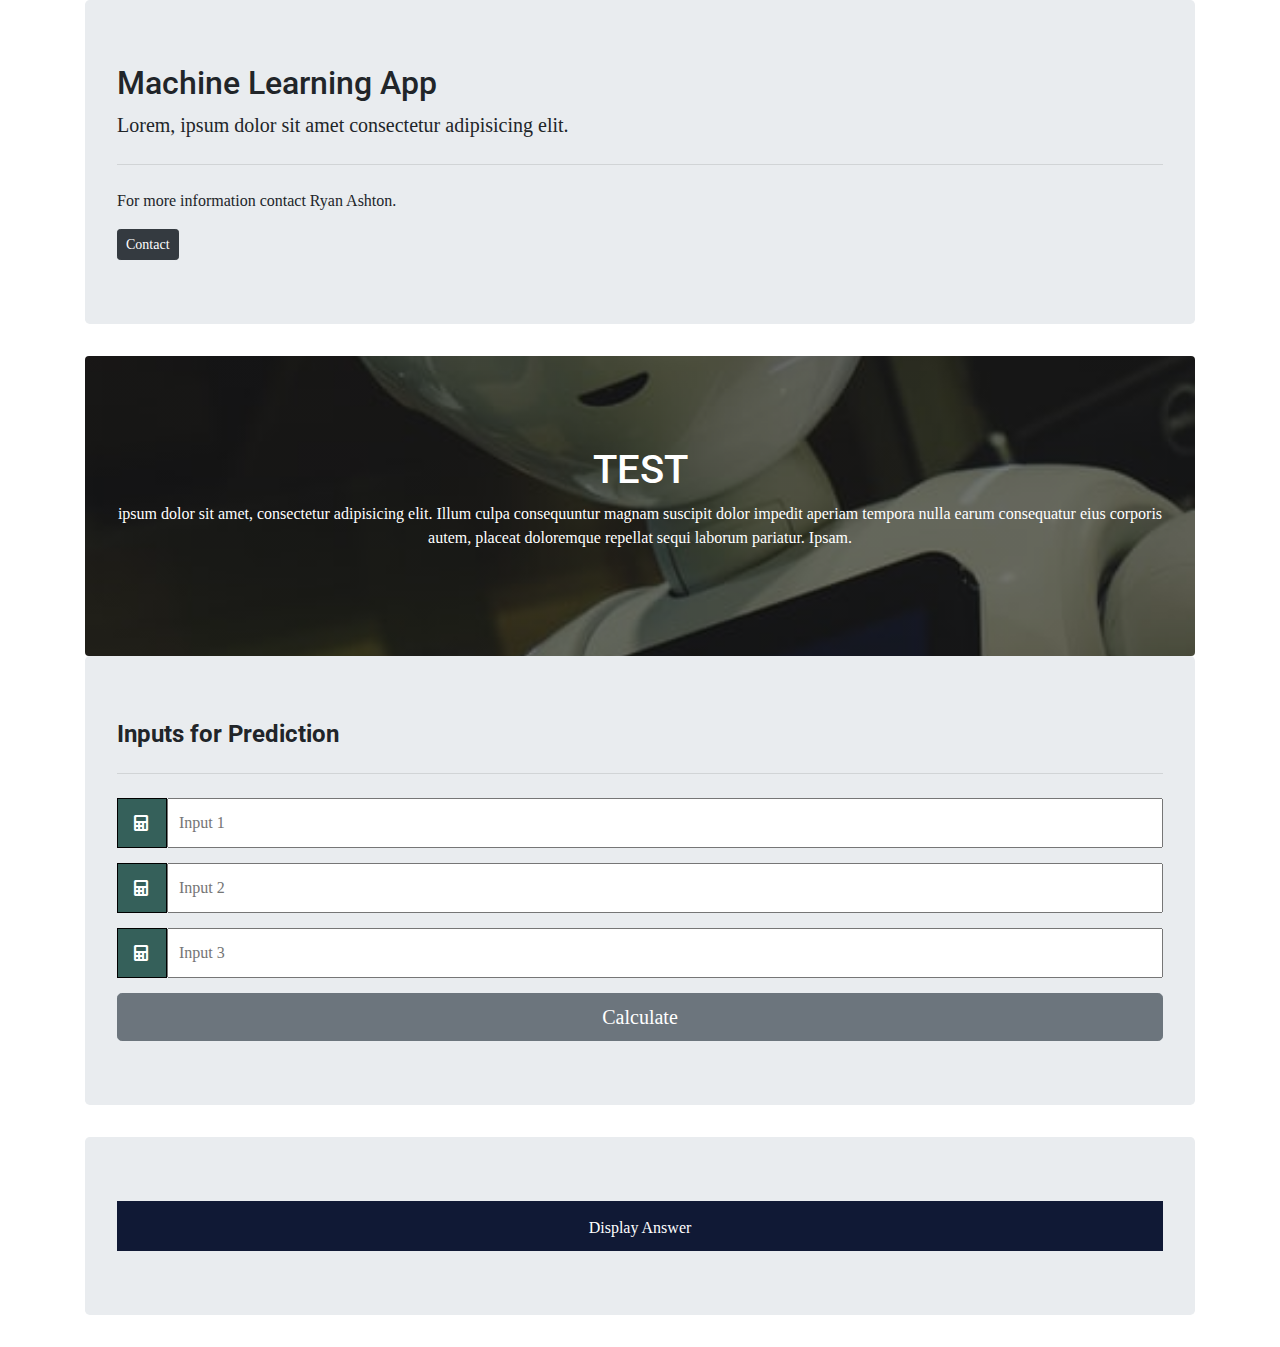
<file: index.html>
<!DOCTYPE html>
<html>
<head>
  <meta charset="UTF-8">
  <title>My landing page</title>
  <link rel="shortcut icon" href="data:image/x-icon;" type="image/x-icon">
  <link rel="stylesheet" href="https://use.fontawesome.com/releases/v5.0.10/css/all.css">
  <link href="https://fonts.googleapis.com/css?family=Roboto&display=swap" rel="stylesheet">
  <link rel="stylesheet" href="https://stackpath.bootstrapcdn.com/bootstrap/4.3.1/css/bootstrap.min.css" integrity="sha384-ggOyR0iXCbMQv3Xipma34MD+dH/1fQ784/j6cY/iJTQUOhcWr7x9JvoRxT2MZw1T" crossorigin="anonymous">  <!-- We need this line below for responsiveness! -->
  <meta name="viewport" content="width=device-width, initial-scale=1">
  <link rel="stylesheet" href="css/style.css">
</head>
<body>

  <div class="container my-6">


  <div class="jumbotron">
      <h2 class="display-6">Machine Learning App</h2>
      <p class="lead">Lorem, ipsum dolor sit amet consectetur adipisicing elit. </p>
      <hr class="my-4">
      <p>For more information contact Ryan Ashton.</p>
      <a class="btn btn-dark btn-sm" href="#" role="button">Contact</a>
    </div>



  <!-- code a "How it works" section -->
  
    <div class="hero-image">
      <div class="hero-text">
        <h1>TEST</h1>
        <p>ipsum dolor sit amet,
            consectetur adipisicing elit.
              Illum culpa consequuntur magnam suscipit dolor impedit aperiam tempora
              nulla earum consequatur eius corporis autem, placeat doloremque
                repellat sequi laborum pariatur. Ipsam.</p>

      </div>
    </div>

  <div class="jumbotron"> 
    <form action="/action_page.php">
        <h4><strong>Inputs for Prediction</strong></h4>
        <hr class="my-4">
      <div class="input-container">
        <i class="fas fa-calculator"></i>
        <input class="input-field" type="text" placeholder="Input 1" name="inp1">
      </div>
    
      <div class="input-container">
        <i class="fas fa-calculator"></i>
        <input class="input-field" type="text" placeholder="Input 2" name="inp2">
      </div>
    
      <div class="input-container">
        <i class="fas fa-calculator"></i>
        <input class="input-field" type="text" placeholder="Input 3" name="inp3">
      </div>
    
      <button type="submit" class="btn btn-secondary btn-lg btn-block">Calculate</button>
    </form>
  </div>
  
    

    <!-- code a footer -->
    <div class="jumbotron">      
      <div class="footer">
        <p>Display Answer</p>
      </div>
    </div>
  </div>

</body>
</html>
</file>
<file: css/style.css>
* {box-sizing: border-box;}

/* Fonts */
@import url('https://fonts.googleapis.com/css?family=Open+Sans:400,700|Poppins:700');

/* Fontawesome */
@import url('https://use.fontawesome.com/releases/v5.6.3/css/all.css');

/* Utilities */
body {
  margin: .3;
  font-family: Open Sans;
}

h1, h2, h3, h4 {
  font-family: 'Roboto', sans-serif;
}

a {
  text-decoration: none;
}

p {

}

.container {
  margin: 0 auto;
}




/* Style the header links */
.header a {
  float: left;
  color: black;
  text-align: center;
  padding: 12px;
  text-decoration: none;
  font-size: 12px;
  line-height: 25px;
  border-radius: 4px;
}

/* Style the logo link (notice that we set the same value of line-height and font-size to prevent the header to increase when the font gets bigger */
.header a.logo {
  font-size: 25px;
  font-weight: bold;
}

/* Change the background color on mouse-over */
.header a:hover {
  background-color: #6B818C;
  color: black;
}

/* Style the active/current link*/
.header a.active {
  background-color: dodgerblue;
  color: white;
}

/* Float the link section to the right */
.header-right {
  float: right;
}

/* Add media queries for responsiveness - when the screen is 500px wide or less, stack the links on top of each other */
@media screen and (max-width: 900px) {
  .header a {
    float: none;
    display: block;
    text-align: left;
  }
  .header-right {
    float: none;
  }
}



/* Style the input container */
.input-container {
  display: flex;
  width: 100%;
  margin-bottom: 15px;
}

/* Style the form icons */
.icon {
  padding: 1px;
  background: #6B818C;
  color: white;
  min-width: 500px;
  text-align: center;
}

/* Style the input fields */
.input-field {
  width: 100%;
  padding: 10px;
  outline: none;
}

.input-field:focus {
  border: 2px solid dodgerblue;
}



.btn:hover {
  opacity: 1;
}

.fas {
  border: 1px solid black;
  padding: 16px;
  background: #35605A;
  color: white;
  min-width: 50px;
  text-align: justify;
}



.footer {
  
  width: 100%;
  height: 50px;
  background-color: #101935;
  color: white;
  text-align: center;
  padding: 15px 25px;
}

.hero-image {
  /* Use "linear-gradient" to add a darken background effect to the image (photographer.jpg). This will make the text easier to read */
  background-image: linear-gradient(rgba(0, 0, 0, 0.5), rgba(0, 0, 0, 0.5)), url("../images/AI.jpg");
  display: flex;
  justify-content: center; 
  align-items: center;
  border-radius: 4px;

  /* Set a specific height */
  height: 300px;
  
  /* Position and center the image to scale nicely on all screens */
  background-position: center;
  background-repeat: no-repeat;
  background-size: cover;
  padding: 10px;
}

/* Place text in the middle of the image */
.hero-text {
  text-align: center;
  color: white;
}
</file>
